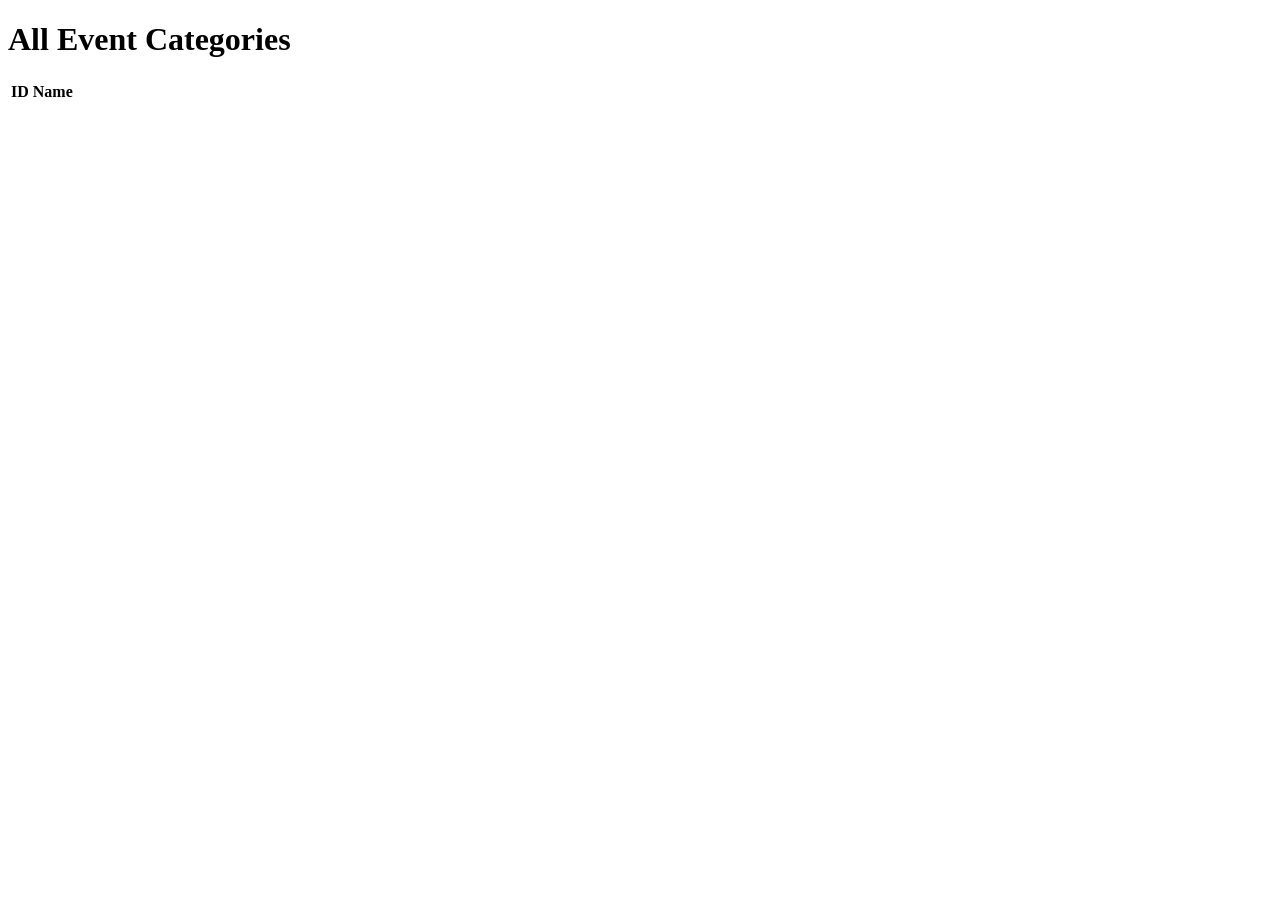
<file: src/main/resources/templates/eventCategories/index.html>
<!DOCTYPE html>
<html xmlns:th="http://www.thymeleaf.org">
<head th:replace="fragments :: head"> </head>
<body class="container">
<header th:replace="fragments :: navigation"></header>

<h1>All Event Categories</h1>
<table class="table table-striped">
  <thead>
  <tr>
    <th>ID</th>
    <th>Name</th>
  </tr>
  </thead>
  <tbody>
  <tr th:each="category : ${categories}">
    <td th:text="${category.id}"></td>
    <td><a th:text="${category.name}" th:href="'/events?categoryId' + ${category.id}"></a></td>
  </tr>
  </tbody>
</table>

</body>
</html>
</file>
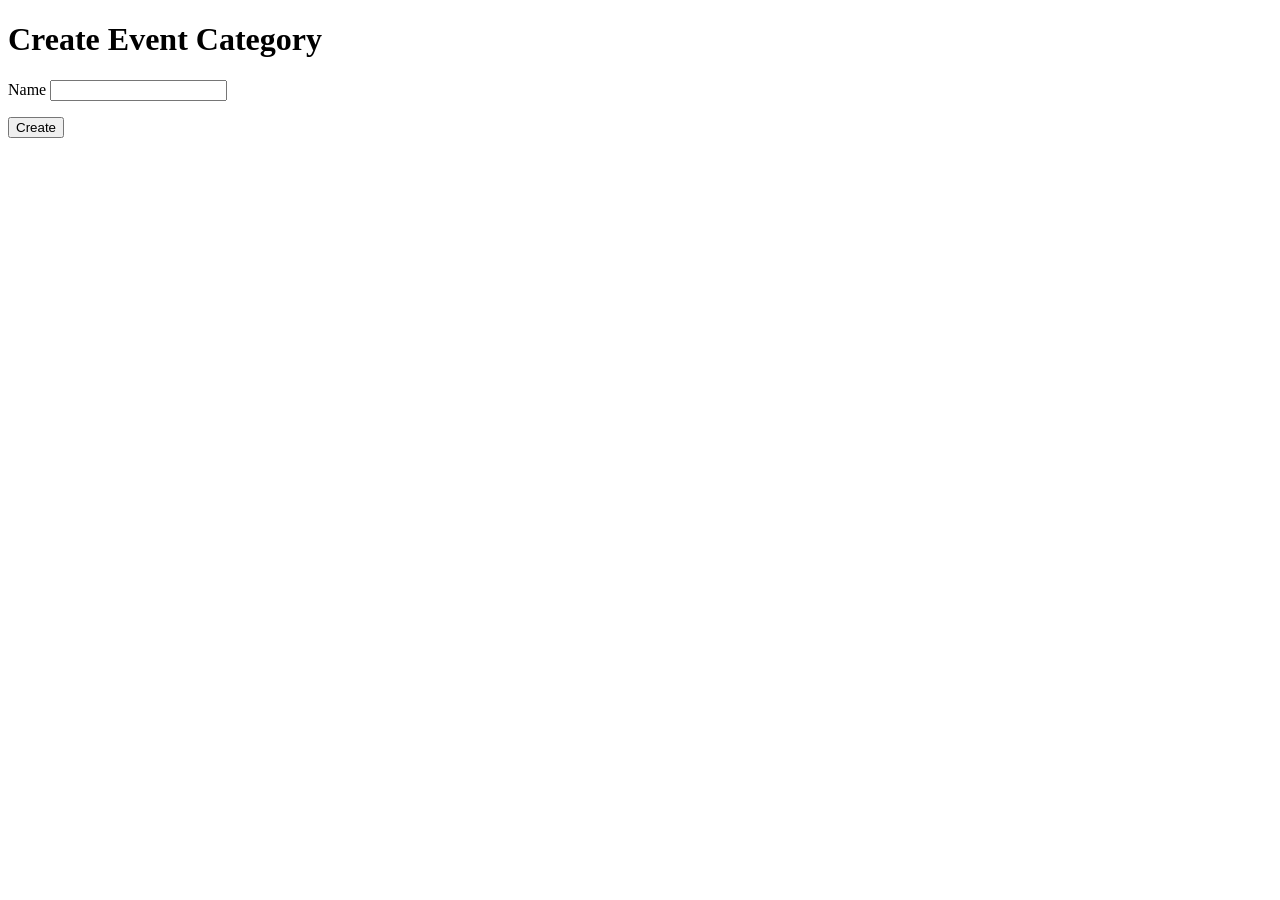
<file: src/main/resources/templates/eventCategories/create.html>
<!DOCTYPE html>
<html xmlns:th="http://www.thymeleaf.org">
<head th:replace="fragments :: head"> </head>
<body class="container">
<header th:replace="fragments :: navigation"></header>

<h1>Create Event Category</h1>
<form method="post" action="/eventCategories/create">
  <div class="form-group">
    <label>Name
      <input th:field="${eventCategory.name}" class="form-control">
    </label>
    <p th:errors="${eventCategory.name}" class="error"></p>
  </div>
  <div class="form-group">
    <input type="submit" value="Create" class="btn btn-success">
  </div>
</form>

</body>
</html>
</file>
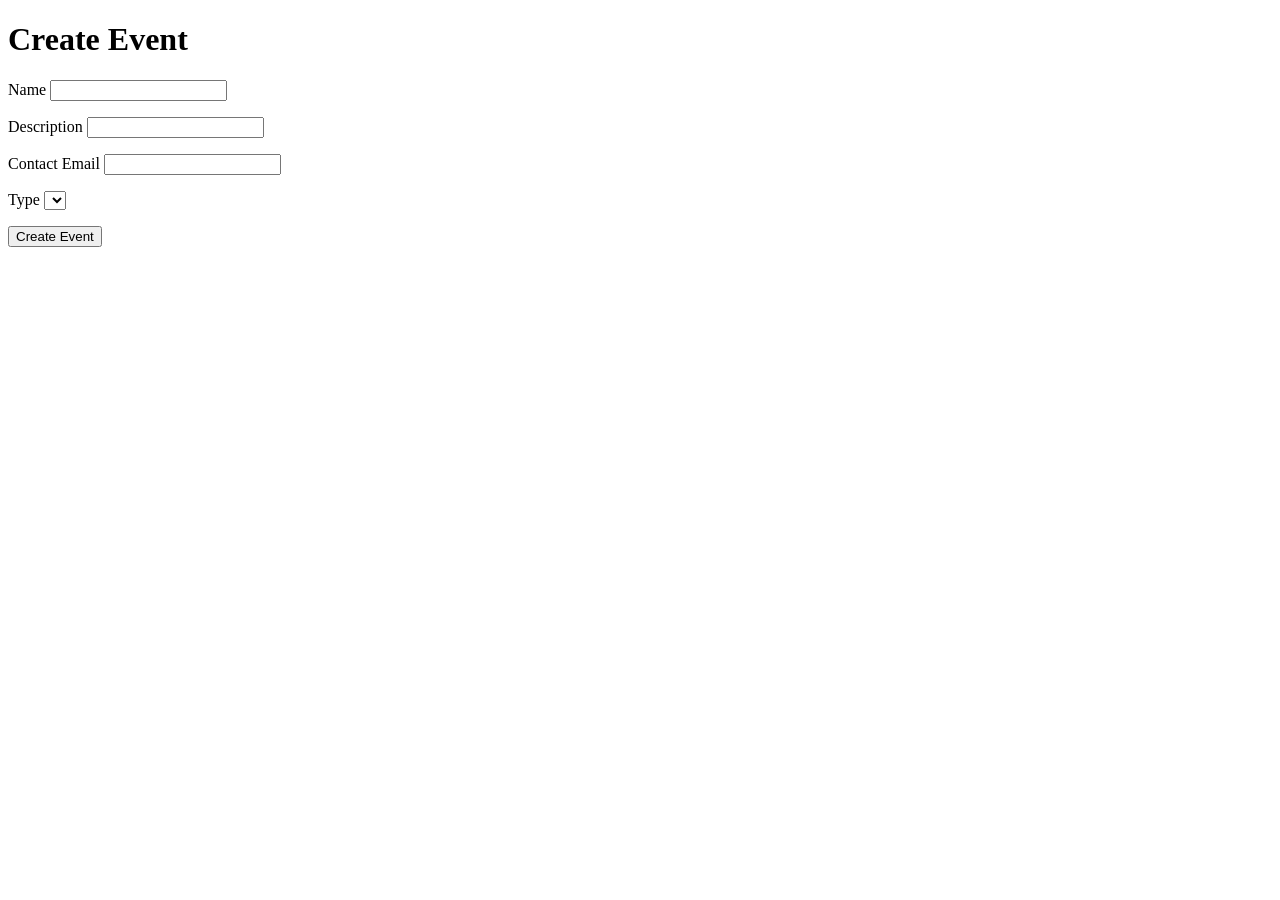
<file: src/main/resources/templates/events/create.html>
<!DOCTYPE html>
<html lang="en" xmlns:th="http://www/thymeleaf.org/">
<head th:replace="fragments :: head"> </head>

<body class ="container">

<p th:text="${errorMsg}" style="color:red;"></p>

<h1>Create Event</h1>

<nav th:replace="fragments :: navigation"></nav>

<form method="post" action="/events/create">
    <div class="form-group">
    <label>Name
        <input th:field="${event.name}" class="form-control">
    </label>
        <p classs="error" th:errors="${event.name}"></p>
    </div>
    <div class="form-group">
        <label>Description
            <input th:field="${event.eventDetails.description}" class="form-control">
        </label>
        <p classs="error" th:errors="${event.eventDetails.description}"></p>
    </div>
    <div class="form-group">
        <label>Contact Email
            <input th:field="${event.eventDetails.contactEmail}" class="form-control">
        </label>
        <p classs="error" th:errors="${event.eventDetails.contactEmail}"></p>
    </div>
    <div class="form-group">
        <label>Type
            <select th:field="${event.eventCategory}">
                <option th:each="eventCategory : ${categories}"
                        th:value="${eventCategory.id}"
                        th:text="${eventCategory.name}"
                ></option>
            </select>
            <p class="error" th:errors="${event.eventCategory}"></p>
        </label>
    </div>
    <div class="form-group">
        <input type="submit" value="Create Event" class="btn btn-success">
    </div>
</form>

</body>
</html>
</file>
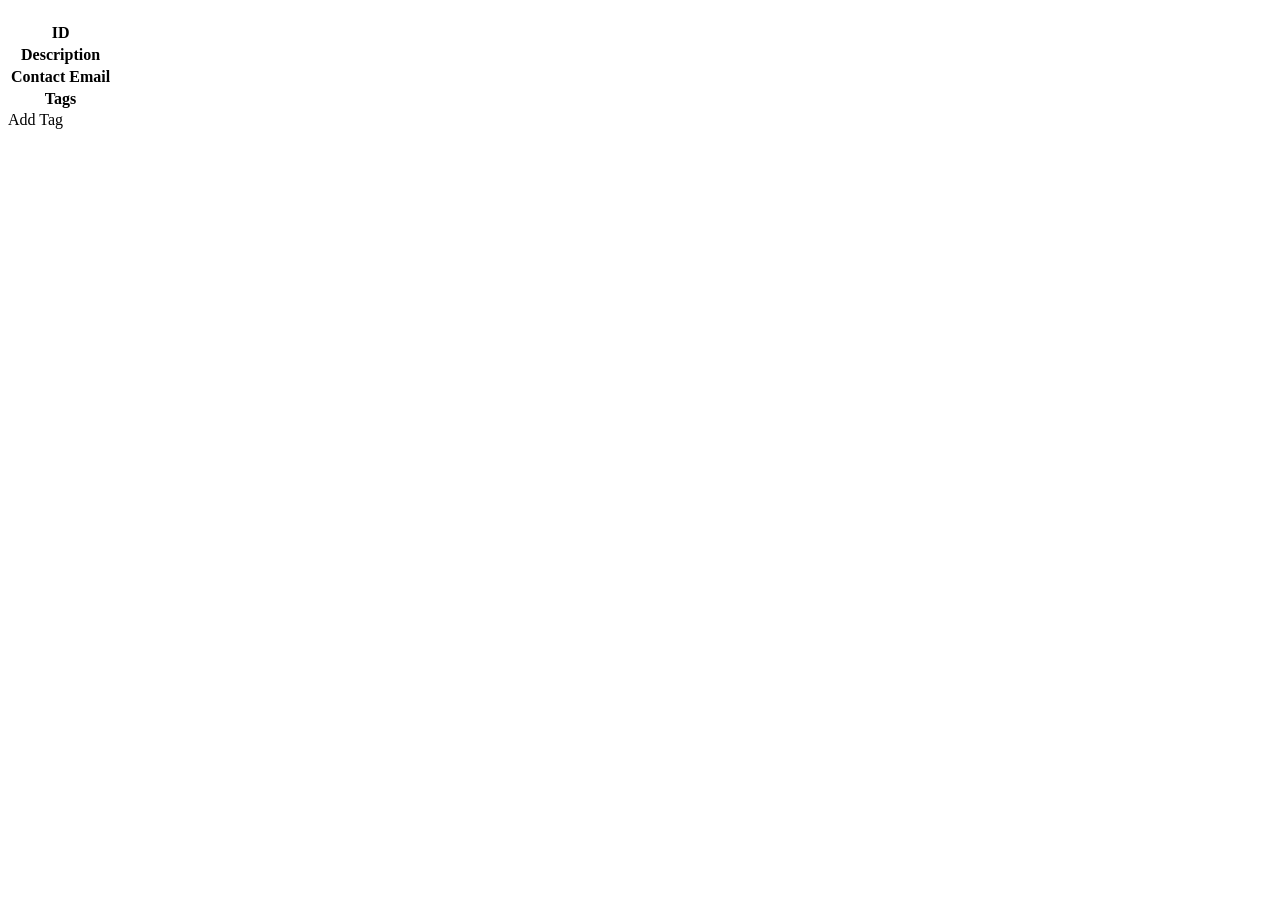
<file: src/main/resources/templates/events/detail.html>
<!DOCTYPE html>
<html lang="en" xmlns:th="http://www.thymeleaf.org/">
<head th:replace="fragments :: head"> </head>

<body class="container">

<header th:replace="fragments :: navigation"></header>

<h1 th:text="${title}"></h1>

<table class="table table-striped">
  <tr>
    <th>ID</th>
    <td th:text="${event.id}"></td>
  </tr>
  <tr>
    <th>Description</th>
    <td th:text="${event.eventDetails.description}"></td>
  </tr>
  <tr>
    <th>Contact Email</th>
    <td th:text="${event.eventDetails.contactEmail}"></td>
  </tr>
  <tr>
    <th>Tags</th>
    <td>
      <span th:each="tag: ${tags}" th:text="${tag.getDisplayName()} + ' '"></span>
    </td>
  </tr>
</table>

<a th:href="@{/events/addTag(eventId=${event.id})}">Add Tag</a>

</body>
</html>
</file>
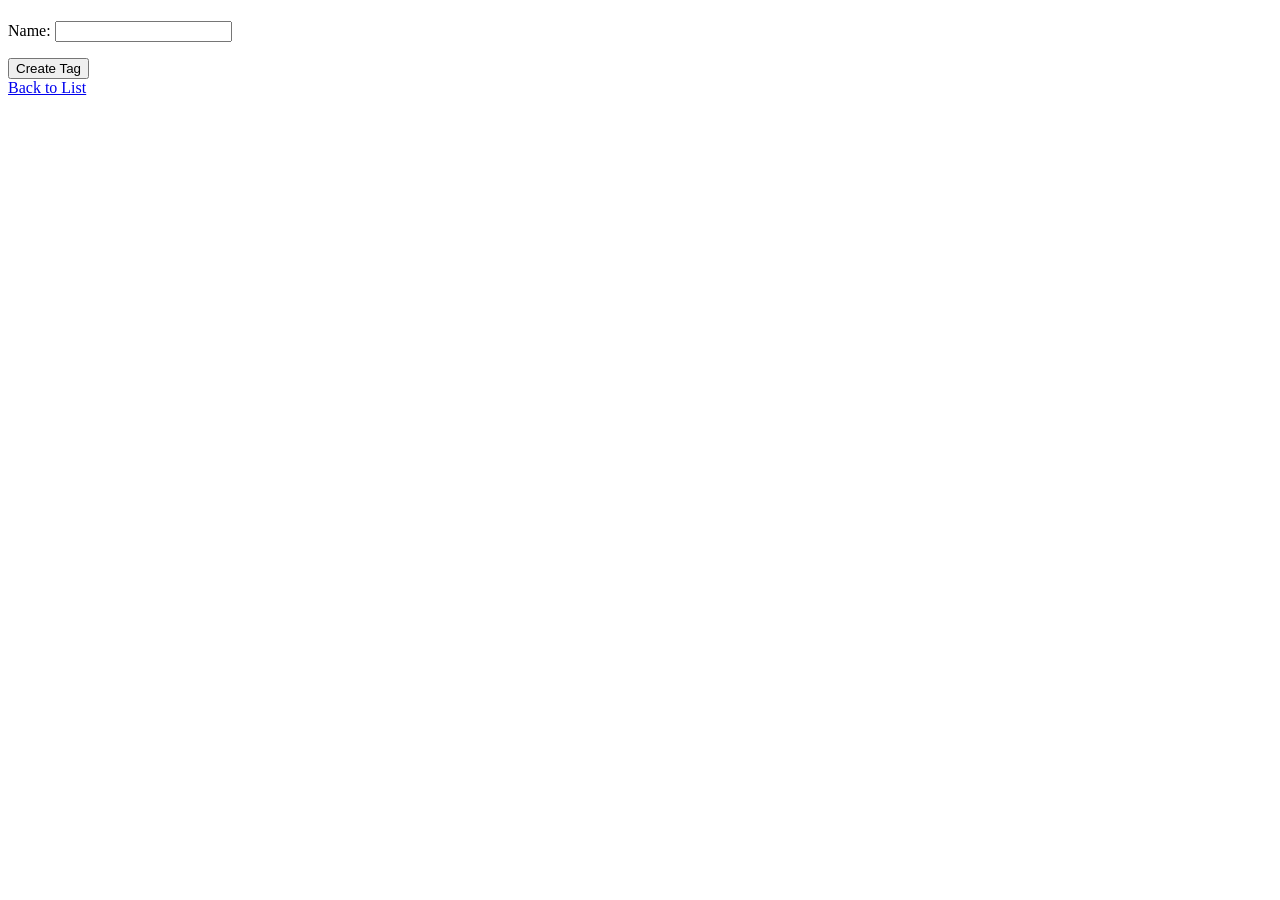
<file: src/main/resources/templates/tags/create.html>
<!DOCTYPE html>
<html lang="en" xmlns:th="http://www.thymeleaf.org/">
<head th:replace="fragments :: head"></head>

<body class="container">
<h1 th:text="${title}"></h1>

<form method="post" action="/tags/create">
  <div class="form-group">
    <label>Name:
      <input th:field="${tag.name}" class="form-control">
    </label>
    <p th:errors="${tag.name}" class="text-danger"></p>
  </div>
  <button type="submit" class="btn btn-success">Create Tag</button>
</form>

<a href="/tags" class="btn btn-secondary">Back to List</a>
</body>
</html>
</file>
